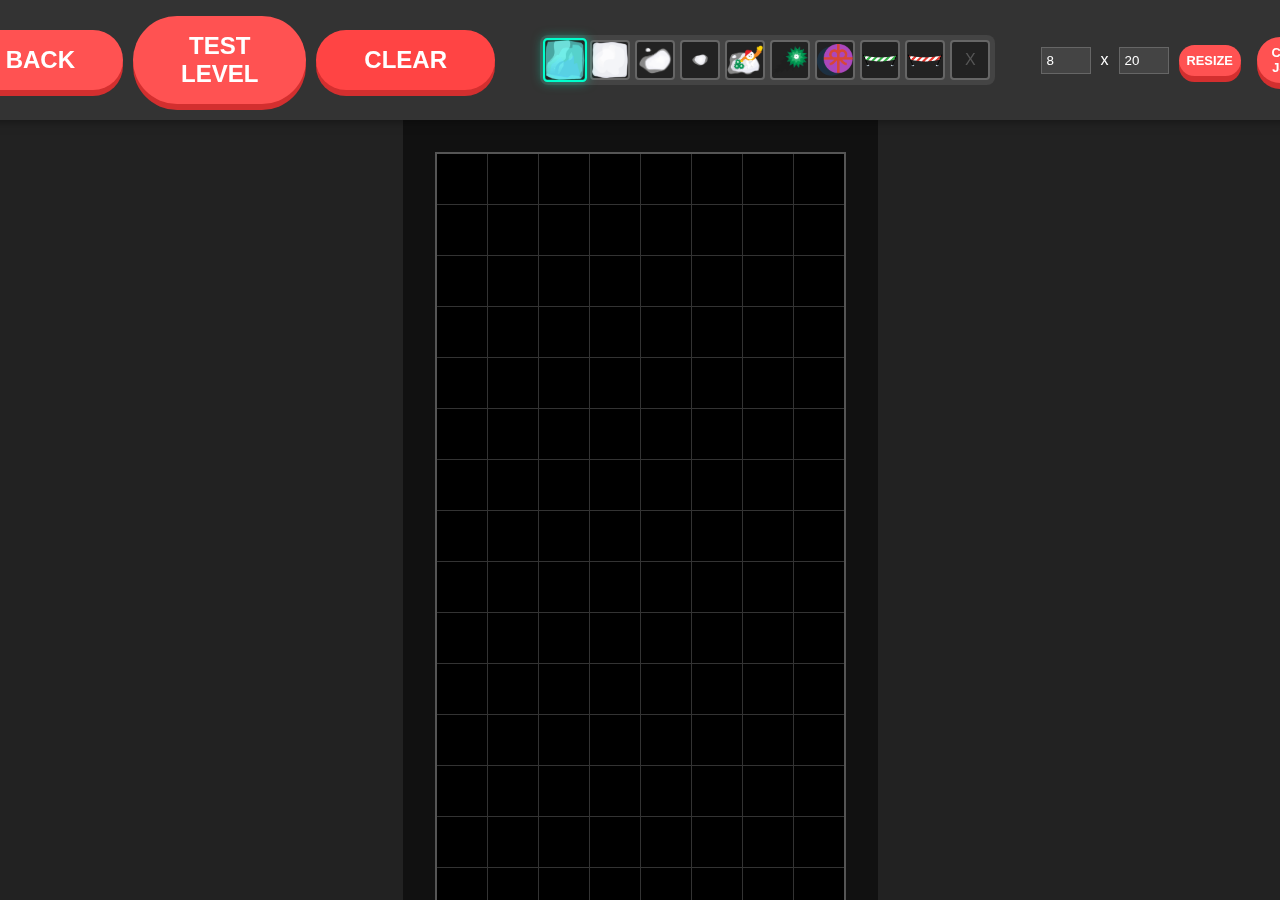
<file: editor.html>
<!DOCTYPE html>
<html lang="en">

<head>
    <meta charset="UTF-8">
    <title>Level Editor - Penguin Dash</title>
    <link rel="stylesheet" href="css/style.css">
    <style>
        body {
            overflow: hidden;
            display: flex;
            flex-direction: column;
            background: #222;
            color: #fff;
            margin: 0;
            height: 100vh;
        }

        #toolbar {
            padding: 1rem;
            background: #333;
            display: flex;
            gap: 1rem;
            align-items: center;
            box-shadow: 0 0 10px rgba(0, 0, 0, 0.5);
            z-index: 10;
        }

        #editor-container {
            flex: 1;
            overflow: auto;
            position: relative;
            background: #111;
            padding: 2rem;
            display: flex;
            justify-content: center;
        }

        #palette {
            display: flex;
            gap: 5px;
            background: #444;
            padding: 5px;
            border-radius: 8px;
        }

        .tile-btn {
            width: 40px;
            height: 40px;
            border: 2px solid #666;
            background-color: #222;
            background-size: contain;
            background-repeat: no-repeat;
            background-position: center;
            cursor: pointer;
            border-radius: 4px;
            transition: all 0.2s;
        }

        .tile-btn:hover {
            border-color: #888;
        }

        .tile-btn.active {
            border-color: #00ffcc;
            transform: scale(1.1);
            box-shadow: 0 0 10px rgba(0, 255, 204, 0.5);
        }

        #grid {
            display: grid;
            gap: 1px;
            background: #333;
            border: 2px solid #555;
            align-self: flex-start;
        }

        .cell {
            width: 50px;
            height: 50px;
            background: #000;
            background-size: cover;
            image-rendering: pixelated;
        }

        .cell:hover {
            filter: brightness(1.2);
            outline: 2px solid rgba(255, 255, 255, 0.5);
            z-index: 1;
        }

        .controls {
            display: flex;
            gap: 10px;
            align-items: center;
        }

        input {
            background: #444;
            color: white;
            border: 1px solid #666;
            padding: 5px;
        }
    </style>
</head>

<body>
    <div id="toolbar">
        <div class="controls">
            <button id="back-btn" class="btn" onclick="window.location.href='index.html'">BACK</button>
            <button id="test-btn" class="btn" style="background: var(--accent-color);">TEST LEVEL</button>
            <button id="clear-btn" class="btn" style="background:#ff4444;">CLEAR</button>
        </div>

        <div style="width: 20px;"></div>

        <div id="palette"></div>

        <div style="width: 20px;"></div>

        <div class="controls">
            <input type="number" id="w-input" value="8" min="3" max="50" style="width:50px">
            <span>x</span>
            <input type="number" id="h-input" value="20" min="5" max="200" style="width:50px">
            <button id="resize-btn" class="btn" style="font-size: 0.8rem; padding: 0.5rem;">RESIZE</button>
        </div>

        <button id="copy-btn" class="btn" style="font-size: 0.8rem; padding: 0.5rem; margin-left: auto;">COPY
            JSON</button>
    </div>

    <div id="editor-container">
        <div id="grid"></div>
    </div>

    <script type="module" src="js/editor.js"></script>
</body>

</html>
</file>
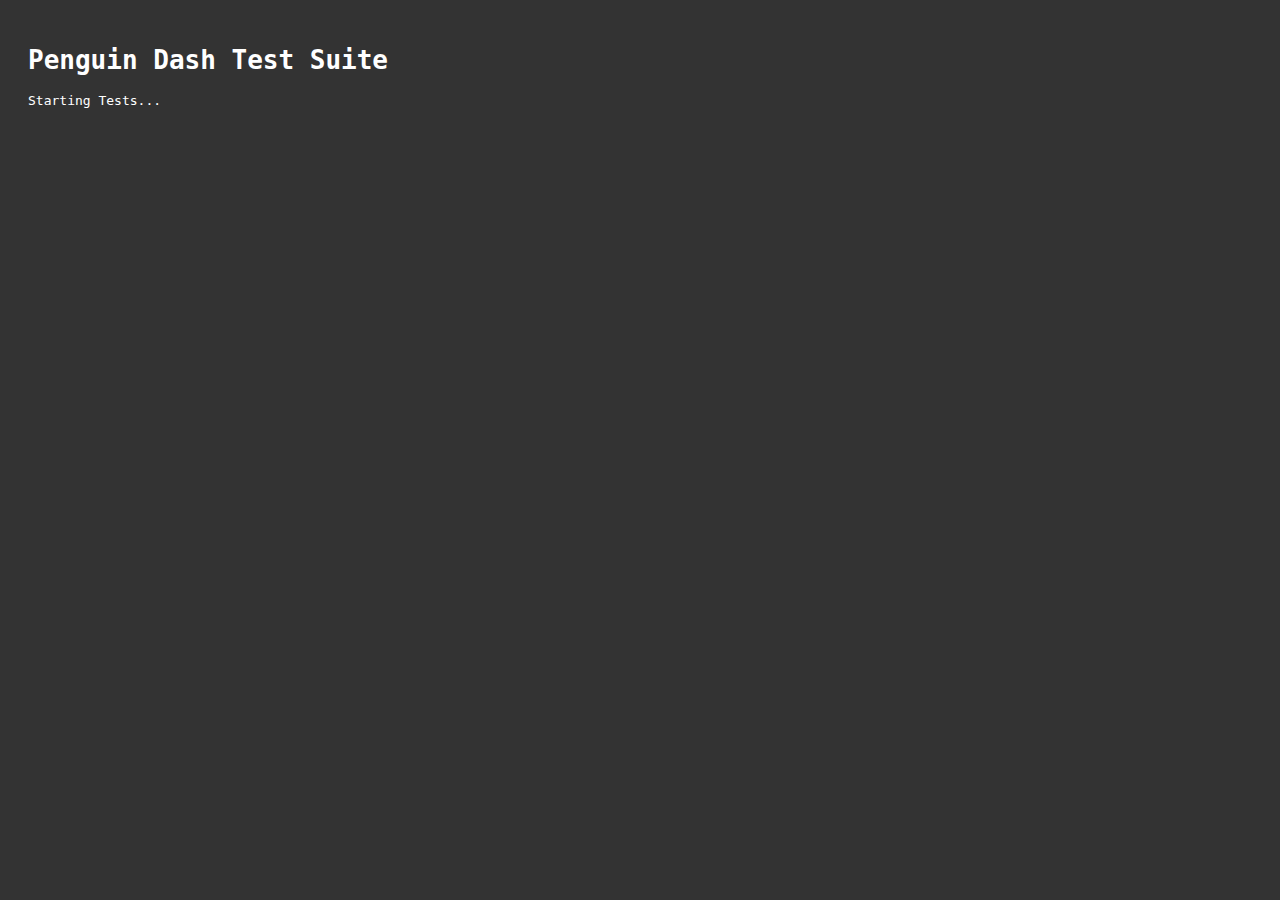
<file: tests.html>
<!DOCTYPE html>
<html lang="en">

<head>
    <meta charset="UTF-8">
    <title>Penguin Dash Tests</title>
    <style>
        body {
            background: #333;
            color: white;
            font-family: monospace;
            padding: 20px;
        }

        .pass {
            color: #4CAF50;
        }

        .fail {
            color: #f44336;
        }

        canvas {
            display: none;
        }
    </style>
</head>

<body>
    <h1>Penguin Dash Test Suite</h1>
    <div id="results"></div>
    <canvas id="gameCanvas" width="800" height="600"></canvas>

    <script type="module" src="js/tests.js"></script>
</body>

</html>
</file>
<file: css/style.css>
:root {
    --primary-color: #2CB6F6;
    /* Ice Blue */
    --secondary-color: #0277BD;
    /* Deep Ice Blue */
    --accent-color: #FF5252;
    /* Festive Red */
    --text-color: #ffffff;
    --font-family: 'Outfit', sans-serif;
}

* {
    margin: 0;
    padding: 0;
    box-sizing: border-box;
    user-select: none;
    -webkit-user-drag: none;
}

body {
    width: 100vw;
    height: 100vh;
    overflow: hidden;
    background-color: var(--primary-color);
    font-family: var(--font-family);
    color: var(--text-color);
    display: flex;
    justify-content: center;
    align-items: center;
}

#game-container {
    position: relative;
    width: 100%;
    height: 100%;
    /* background: radial-gradient(circle at center, #81D4FA, #29B6F6); Reference/Fallback */
    background-color: #29B6F6;
    overflow: hidden;
}

#bg-video {
    position: absolute;
    top: 0;
    left: 0;
    width: 100%;
    height: 100%;
    object-fit: cover;
    z-index: 0;
    opacity: 0.8;
    /* Optional: Blend with background color if needed, or just standard */
}

canvas {
    display: block;
    width: 100%;
    height: 100%;
    position: relative;
    z-index: 1;
}

#ui-layer {
    position: absolute;
    top: 0;
    left: 0;
    width: 100%;
    height: 100%;
    pointer-events: none;
    display: flex;
    justify-content: center;
    align-items: center;
    z-index: 20;
}

.screen {
    pointer-events: auto;
    text-align: center;
    background: rgba(0, 0, 0, 0.5);
    /* Slightly darker for contrast */
    backdrop-filter: blur(12px);
    -webkit-backdrop-filter: blur(12px);
    padding: 3rem;
    border-radius: 2rem;
    box-shadow: 0 8px 32px rgba(0, 0, 0, 0.3);
    border: 1px solid rgba(255, 255, 255, 0.1);
    /* Glass border */
    animation: popIn 0.5s cubic-bezier(0.175, 0.885, 0.32, 1.275);
    display: flex;
    flex-direction: column;
    align-items: center;
    gap: 1.5rem;
}

.logo {
    width: 100px;
    height: auto;
    margin-bottom: 1rem;
    filter: drop-shadow(0 4px 6px rgba(0, 0, 0, 0.2));
}

h1 {
    font-size: 3rem;
    font-weight: 900;
    text-transform: uppercase;
    letter-spacing: 2px;
    text-shadow: 0 4px 0 rgba(0, 0, 0, 0.15);
    color: white;
}

p {
    font-size: 1.2rem;
    opacity: 0.9;
}

.btn {
    background: var(--accent-color);
    color: white;
    border: none;
    padding: 1rem 3rem;
    font-size: 1.5rem;
    font-weight: 700;
    border-radius: 50px;
    cursor: pointer;
    font-family: var(--font-family);
    transition: transform 0.2s, box-shadow 0.2s;
    box-shadow: 0 6px 0 #D32F2F;
    text-transform: uppercase;
}

.btn:hover {
    transform: translateY(-2px);
    box-shadow: 0 8px 0 #D32F2F;
}

.btn:active {
    transform: translateY(4px);
    box-shadow: 0 2px 0 #D32F2F;
}

.hidden {
    display: none !important;
}

#hud {
    position: absolute;
    top: 0;
    left: 0;
    width: 100%;
    height: 100%;
    padding: 2rem;
    pointer-events: none;
    box-sizing: border-box;
}

.score-container {
    background: rgba(255, 255, 255, 0.2);
    backdrop-filter: blur(5px);
    padding: 0.5rem 1.5rem;
    border-radius: 50px;
    display: flex;
    align-items: center;
    gap: 10px;
}

.score-container img {
    height: 32px;
    width: auto;
}

#score {
    font-size: 2rem;
    font-weight: 900;
}

@keyframes popIn {
    from {
        transform: scale(0.8);
        opacity: 0;
    }

    to {
        transform: scale(1);
        opacity: 1;
    }
}

/* Joystick */
#joystick-zone {
    position: absolute;
    bottom: 50px;
    left: 50px;
    width: 150px;
    height: 150px;
    background: rgba(255, 255, 255, 0.2);
    border-radius: 50%;
    backdrop-filter: blur(5px);
    display: none;
    /* Hidden by default, shown via JS */
    touch-action: none;
    z-index: 50;
    border: 2px solid rgba(255, 255, 255, 0.4);
}

#joystick-knob {
    position: absolute;
    top: 50%;
    left: 50%;
    width: 50px;
    height: 50px;
    background: rgba(255, 255, 255, 0.8);
    border-radius: 50%;
    transform: translate(-50%, -50%);
    box-shadow: 0 4px 6px rgba(0, 0, 0, 0.2);
    pointer-events: none;
}
</file>
